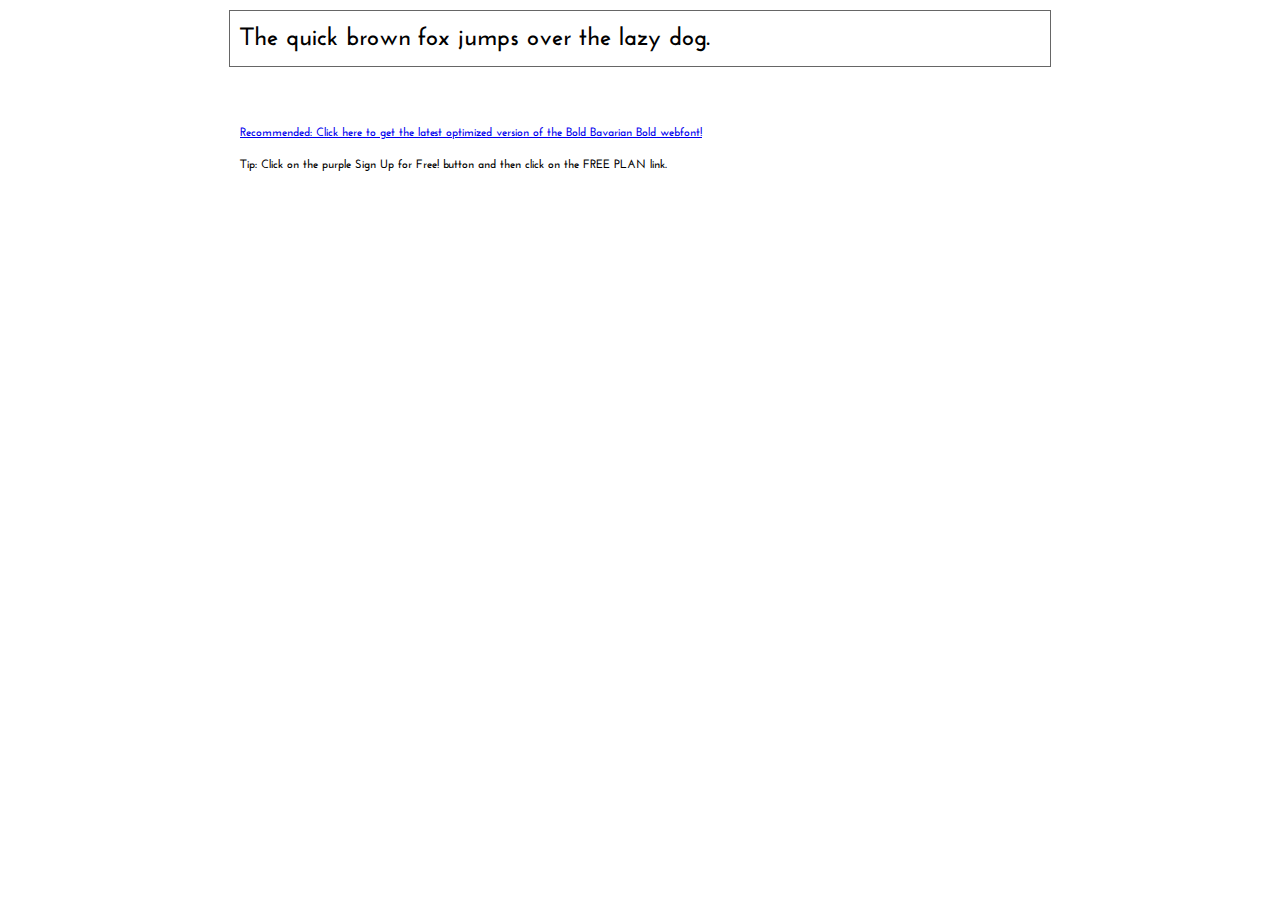
<file: fonts/Josefin Sans Bold/demo.html>
<!DOCTYPE html PUBLIC "-//W3C//DTD XHTML 1.0 Transitional//EN" "http://www.w3.org/TR/xhtml1/DTD/xhtml1-transitional.dtd">
<html xmlns="http://www.w3.org/1999/xhtml">
<head>
	<meta http-equiv="Content-Type" content="text/html; charset=utf-8" />
	<title>@font-face Demo</title>
	<link rel="stylesheet" href="fonts.css" type="text/css" charset="utf-8" />
	<style type="text/css">
	body {
		background-color:white;
		font-family:Verdana,Tahoma,Arial,Sans-Serif;
		color:black;
		font-size:12px;
	}

	.demo
	{
		font-family:'Conv_Josefin Sans Bold',Sans-Serif;
		width:800px;
		margin:10px auto;
		text-align:left;
		border:1px solid #666;
		padding:10px;
	}

	.hint
	{
		font-family:'Conv_Josefin Sans Bold',Sans-Serif;
		width:800px;
		margin:10px auto;
		text-align:left;
		border:1px;
		padding:10px;
	}
	</style>
</head>
<body>
	<div class="demo" style="font-size:25px">
		The quick brown fox jumps over the lazy dog.
	</div>


	<br>
	<br>
	<div class="hint">
		<a href="http://www.fonts.com/font/wiescher-design/bold-bavarian/bold/web-font?SiteId=64">Recommended: Click here to get the latest optimized version of the Bold Bavarian Bold webfont!</a><br /><br />
		Tip: Click on the purple <strong>Sign Up for Free!</strong> button and then click on the <strong>FREE PLAN</strong> link.
	</div>
</body>
</html>
</file>
<file: fonts/Josefin Sans Bold/fonts.css>
/** Generated by FG **/
@font-face {
	font-family: 'Conv_Josefin Sans Bold';
	src: url('fonts/Josefin Sans Bold.eot');
	src: local('☺'), url('fonts/Josefin Sans Bold.woff') format('woff'), url('fonts/Josefin Sans Bold.ttf') format('truetype'), url('fonts/Josefin Sans Bold.svg') format('svg');
	font-weight: normal;
	font-style: normal;
}
</file>
